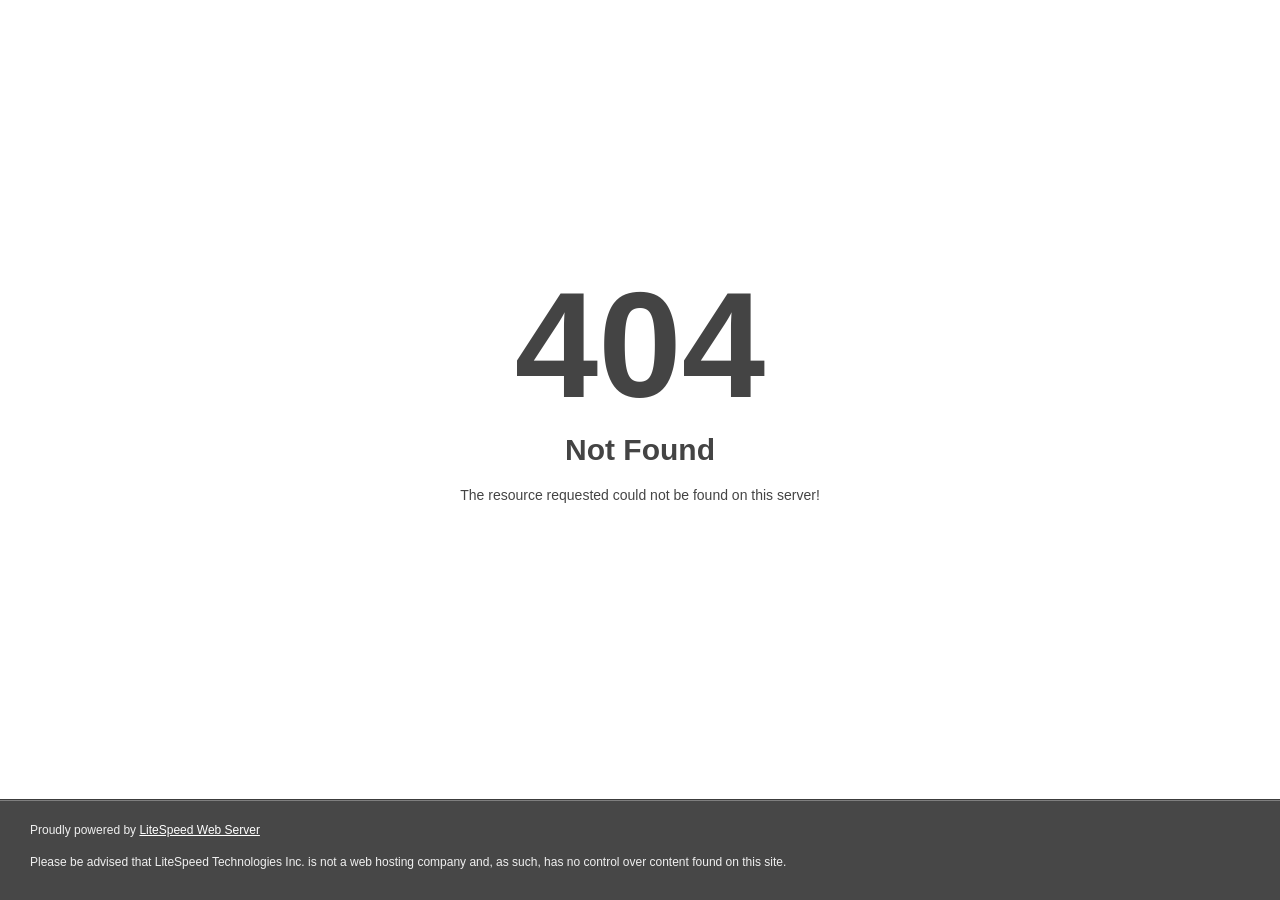
<file: owl.video.play.html>
<!DOCTYPE html><html style="height:100%"><!-- Mirrored from standardarabia.com/assets/css/owl.video.play.html by HTTrack Website Copier/3.x [XR&CO'2014], Thu, 12 Dec 2024 10:35:49 GMT --><head>
<meta name="viewport" content="width=device-width, initial-scale=1, shrink-to-fit=no">
<title> 404 Not Found
</title></head>
<body style="color: #444; margin:0;font: normal 14px/20px Arial, Helvetica, sans-serif; height:100%; background-color: #fff;">
<div style="height:auto; min-height:100%; ">     <div style="text-align: center; width:800px; margin-left: -400px; position:absolute; top: 30%; left:50%;">
        <h1 style="margin:0; font-size:150px; line-height:150px; font-weight:bold;">404</h1>
<h2 style="margin-top:20px;font-size: 30px;">Not Found
</h2>
<p>The resource requested could not be found on this server!</p>
</div></div><div style="color:#f0f0f0; font-size:12px;margin:auto;padding:0px 30px 0px 30px;position:relative;clear:both;height:100px;margin-top:-101px;background-color:#474747;border-top: 1px solid rgba(0,0,0,0.15);box-shadow: 0 1px 0 rgba(255, 255, 255, 0.3) inset;">
<br>Proudly powered by  <a style="color:#fff;" href="http://www.litespeedtech.com/error-page">LiteSpeed Web Server</a><p>Please be advised that LiteSpeed Technologies Inc. is not a web hosting company and, as such, has no control over content found on this site.</p></div>


</body><!-- Mirrored from standardarabia.com/assets/css/owl.video.play.html by HTTrack Website Copier/3.x [XR&CO'2014], Thu, 12 Dec 2024 10:35:49 GMT --></html>
</file>
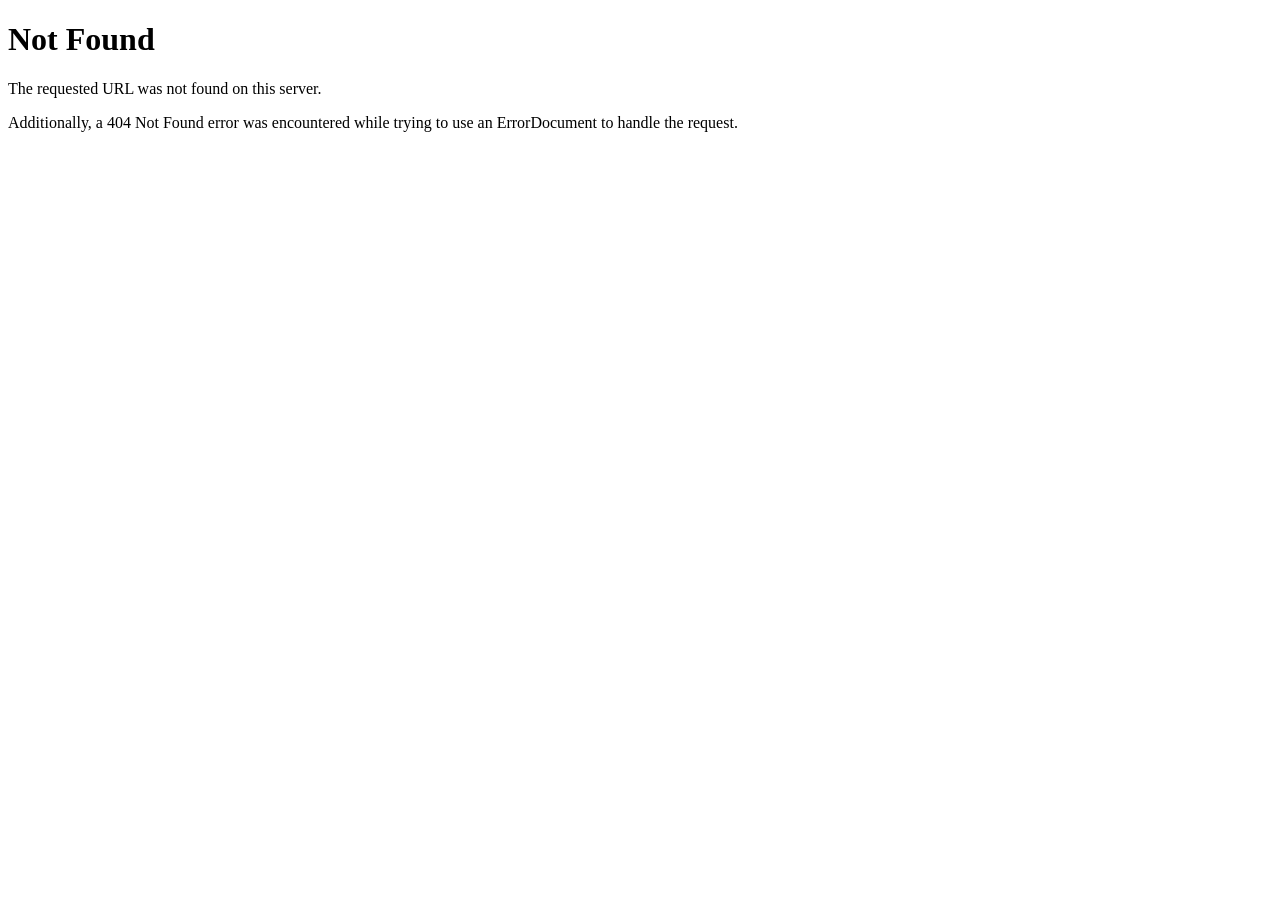
<file: something-lost.html>
<!DOCTYPE html><html><head>
<title>404 Not Found</title>
</head><body>
<h1>Not Found</h1>
<p>The requested URL was not found on this server.</p>
<p>Additionally, a 404 Not Found
error was encountered while trying to use an ErrorDocument to handle the request.</p>

</body></html>
</file>
